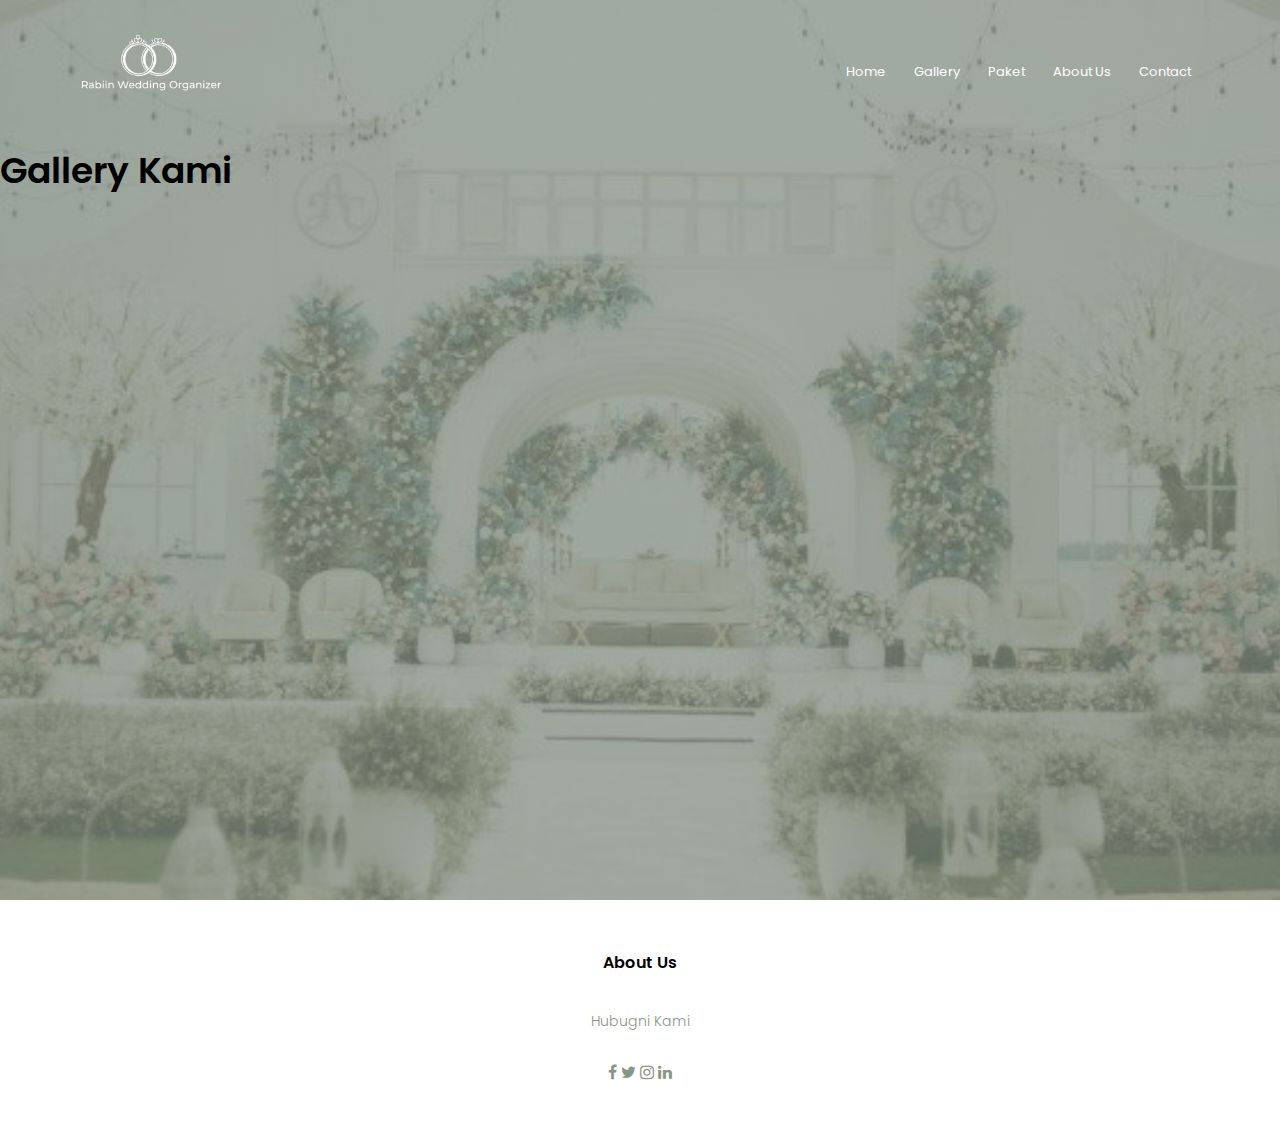
<file: rev/gallery.html>
<!DOCTYPE html>
<html lang="en">
<head>
  <meta charset="UTF-8">
  <meta http-equiv="X-UA-Compatible" content="IE=edge">
  <meta name="viewport" content="width=device-width, initial-scale=1.0">
  <link rel="stylesheet" href="style.css">
  <link rel="preconnect" href="https://fonts.googleapis.com">
  <link rel="preconnect" href="https://fonts.gstatic.com" crossorigin>
  <link href="https://fonts.googleapis.com/css2?family=Poppins:wght@100;200;300;400;600;700&display=swap" rel="stylesheet">
  <link href="//maxcdn.bootstrapcdn.com/font-awesome/4.1.0/css/font-awesome.min.css" rel="stylesheet">
  <title>Rabiin Wedding Organizer</title>
</head>
<body>
  <!-- Header Start -->
  <section class="header">
    <nav>
      <a href="index.html"><img src="assets/logo.png" alt=""></a>
      <div class="nav-links"  id="navLinks">
        <i class="fa fa-times" onclick="hideMenu()"></i>
          <ul>
            <li><a href="">Home</a></li>
            <li><a href="">Gallery</a></li>
            <li><a href="">Paket</a></li>
            <li><a href="">About Us</a></li>
            <li><a href="">Contact</a></li>
          </ul>
      </div>
      <i class="fa fa-bars" onclick="showMenu()"></i>
    </nav>
    <h1>Gallery Kami</h1>
  </section>
  <!-- Header End -->



  <!-- Footer Start -->
  <section class="footer">
    <h4>About Us</h4>
    <p>Hubugni Kami</p>
    <div class="icons">
      <i class="fa fa-facebook"></i>
      <i class="fa fa-twitter"></i>
      <i class="fa fa-instagram"></i>
      <i class="fa fa-linkedin"></i>
    </div>
  </section>
  <!-- Footer End -->




<!-- Toogle Menu -->
  <script>
    var navLinks = document.getElementById("navLinks");

    function showMenu(){
      navLinks.style.right = "0";
    }

    function hideMenu(){
      navLinks.style.right = "-200px";
    }
  </script>

</body>
</html>
</file>
<file: rev/style.css>
*{
  margin: 0;
  padding: 0;
  font-family: 'Poppins', sans-serif;
}

.header{
  min-height: 100vh;
  width: 100%;
  background-image: linear-gradient(rgba(136,150,133,0.7),rgba(136,150,133,0.7)),url(assets/banner.jpg);
  background-position: center;
  background-size: cover;
  position: relative;
}

nav{
  display: flex;
  padding: 2% 6%;
  justify-content: space-between;
  align-items: center;
}
nav img{
  width: 150px;
}

.nav-links{
  flex: 1;
  text-align: right;
}

.nav-links ul li{
  list-style: none;
  display: inline-block;
  padding: 8px 12px;
  position: relative;
}

.nav-links ul li a{
  color: white;
  text-decoration: none;
  font-size: 13px;
}

.nav-links ul li::after{
  content: '';
  width: 0%;
  height: 2px;
  background: #ffffff;
  display: block;
  margin: auto;
  transition: 0.3s;
}

.nav-links ul li:hover::after{
  width: 100%;
}

.text-box{
  width: 90%;
  color: white;
  position: absolute;
  top: 50%;
  left: 50%;
  transform: translate(-50%,-50%);
  text-align: center;
}

.text-box h1{
  font-size: 62px;
}

.text-box p{
  margin: 10px 0 40px;
  font-size: 25px;
  color: white;
}

.hero-btn{
  display: inline-block;
  text-decoration: none;
  color: white;
  border: 1px solid #fff;
  padding: 12px 34px;
  font-size: 13px;
  background: transparent;
  position: relative;
  cursor: pointer;
}

.hero-btn:hover{
  border: 1px solid #ffffff;
  background: #ffffff;
  color: #889685;
  transition: 0.5s;
}

nav .fa{
  display: none;
}

/* Media Query */
@media(max-width: 700px){
  .text-box h1{
    font-size: 20px;
  }

  .nav-links ul li{
    display: block;
  }

  .nav-links{
    position: absolute;
    background: #889685;
    height: 100vh;
    width: 200px;
    top: 0;
    right: -200px;
    text-align: left;
    z-index: 2;
    transition: 0.8s;
  }

  nav .fa{
    display: block;
    color: #fff;
    margin: 10px;
    font-size: 22px;
    cursor: pointer;
  }

  .nav-links ul{
    padding: 30px;
  }

}

/* Course */

.course{
  width: 80%;
  margin: auto;
  text-align: center;
  padding-top: 100px;
}

h1{
  font-size: 36px;
  font-weight: 600;
}

p{
  color: #889685;
  font-size: 14px;
  font-weight: 300;
  line-height: 22px;
  padding: 10px;
}

.row{
  margin-top: 5%;
  display: flex;
  justify-content: space-between;
}

.course-col{
  flex-basis: 31%;
  background: #889685;
  border-radius: 10px;
  margin-bottom: 5%;
  padding: 20px 12px;
  box-sizing: border-box;
}

.course-col p{
  color: white;
}

h3{
  text-align: center;
  font-weight: 600;
  margin: 10px 0;
}

.course-col:hover{
  box-shadow: 0 0 20px 0px rgba(0, 0, 0, 0.3);
}

@media (max-width: 700px){
  .row{
    flex-direction: column;
  }
}

/* campus */
.campus{
  width: 80%;
  margin: auto;
  text-align: center;
  padding-top: 50px;
}

.campus-col{
  flex-basis: 32%;
  border-radius: 10px;
  margin-bottom: 30px;
  position: relative;
  overflow: hidden;
}

.campus-col img{
  width: 100%;
  display: block;
}

.layer{
  background: transparent;
  height: 100%;
  width: 100%;
  position: absolute;
  top: 0;
  left: 0;
  transition: 0.5s;
}

.layer:hover{
  background: rgba(136,150,133,0.7);
}

.layer h3{
  width: 100%;
  font-weight: 500;
  color: white;
  font-size: 26px;
  bottom: 0;
  left: 50%;
  transform: translateX(-50%);
  position: absolute;
  opacity: 0;
  transition: 0.5s;
}

.layer:hover h3{
  bottom: 49%;
  opacity: 1;
}

/* testimonials */
.testimonials{
  width: 80%;
  margin: auto;
  padding-top: 100px;
  text-align: center;

}

.testimonials-col{
  flex-basis: 10%;
  border-radius: 10px;
  margin-bottom: 5%;
  text-align: left;
  background: #889685;
  padding: 25px;
  cursor: pointer;
  display: flex;
}

.testimonials-col img{
  height: 40px;
  margin-left: 5px;
  margin-right: 30px;
  border-radius: 50%;
}

.testimonials p{
  padding: 0;
  color: white;
}

.testimonials-col h3{
  margin-top: 15px;
  text-align: left;
}

.testimonials-col .fa{
  color: white;
}

@media(max-width: 700px){
  .testimonials-col img{
    margin-left: 0px;
    margin-right: 15px;
  }
}

/* call to action */
.cta{
  margin: 100px auto;
  width: 80%;
  background-image: linear-gradient(rgba(136,150,133,0.7),rgba(136,150,133,0.7)),url(assets/1.jpg);
  background-position: center;
  background-size: cover;
  border-radius: 10px;
  text-align: center;
  padding: 100px 0;
}

.cta h1{
  color: white;
  margin-bottom: 40px;
  padding: 0;
}

@media (max-width: 700px){
  .cta h1{
    font-size: 24px;
  }
}

/* footer */
.footer{
  width: 100%;
  text-align: center;
  padding: 30px 0;
}

.footer h4{
  margin-bottom: 25px;
  margin-top: 20px;
  font-weight: 600;
}

.icons{
  color: #889685;
  margin: 0 13px;
  cursor: pointer;
  padding: 18px 0;
}
</file>
